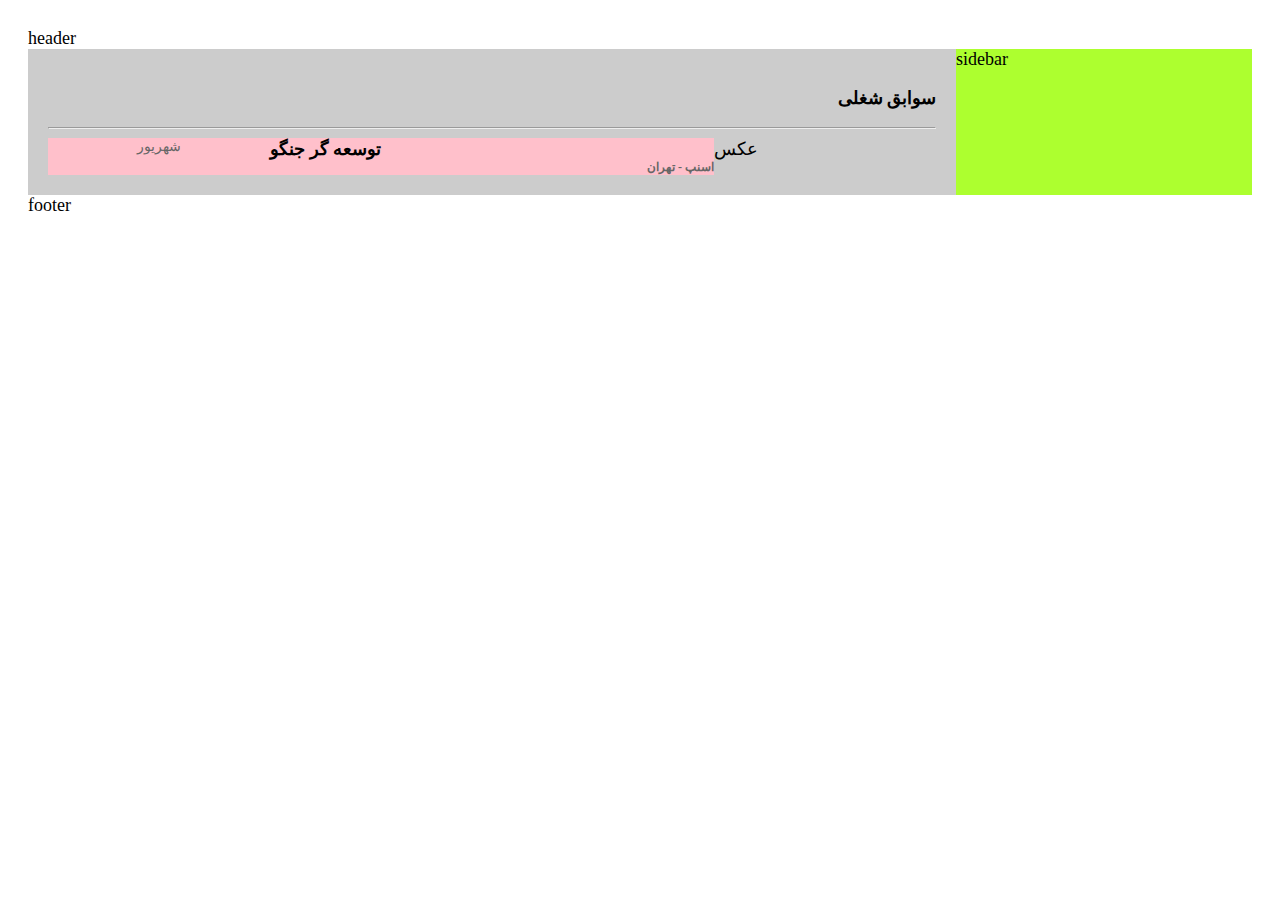
<file: index.html>
<!DOCTYPE html>
<html lang="en">
<head>
    <meta charset="UTF-8">
    <meta name="viewport" content="width=device-width, initial-scale=1.0">
    <title>Document</title>
    <link rel="stylesheet" href="style.css"  >
</head>
<body style="padding: 20px;">

    <div id="header">
        header
    </div>

    <div id="content">
          <div id="main"> 
             <h3 id="job_history" style="">
                <span>
                    سوابق شغلی
                </span>
                 
             </h3>
             <hr>

             <div style=" display: flex; " >
              
                 <div class="infi" style="flex: 3; background-color: pink;">
                     
                     <div style="display: flex;"> 
                        <div style="flex:1; font-size: 14px; text-align: center; color: #666;   "> شهریور</div>
                         <div style="flex:2; font-size: 18px; font-weight: bold;"> توسعه گر جنگو </div>
                        
                        
                        
                        </div>
                     <div style="text-align: right;   font-size: 12px; color: #666; font-weight: bold;"> اسنپ - تهران </div>
                     <div> 
                        <div ></div>
                     </div>
                     
                </div>

                <div class="pic" style=" flex: 1; "> عکس</div>

             </div>


          </div>

          <div id="sidebar"> sidebar</div>

    </div>

    <div id="footer">
        footer
    </div>


    <style>

    </style>
    
</body>
</html>
</file>
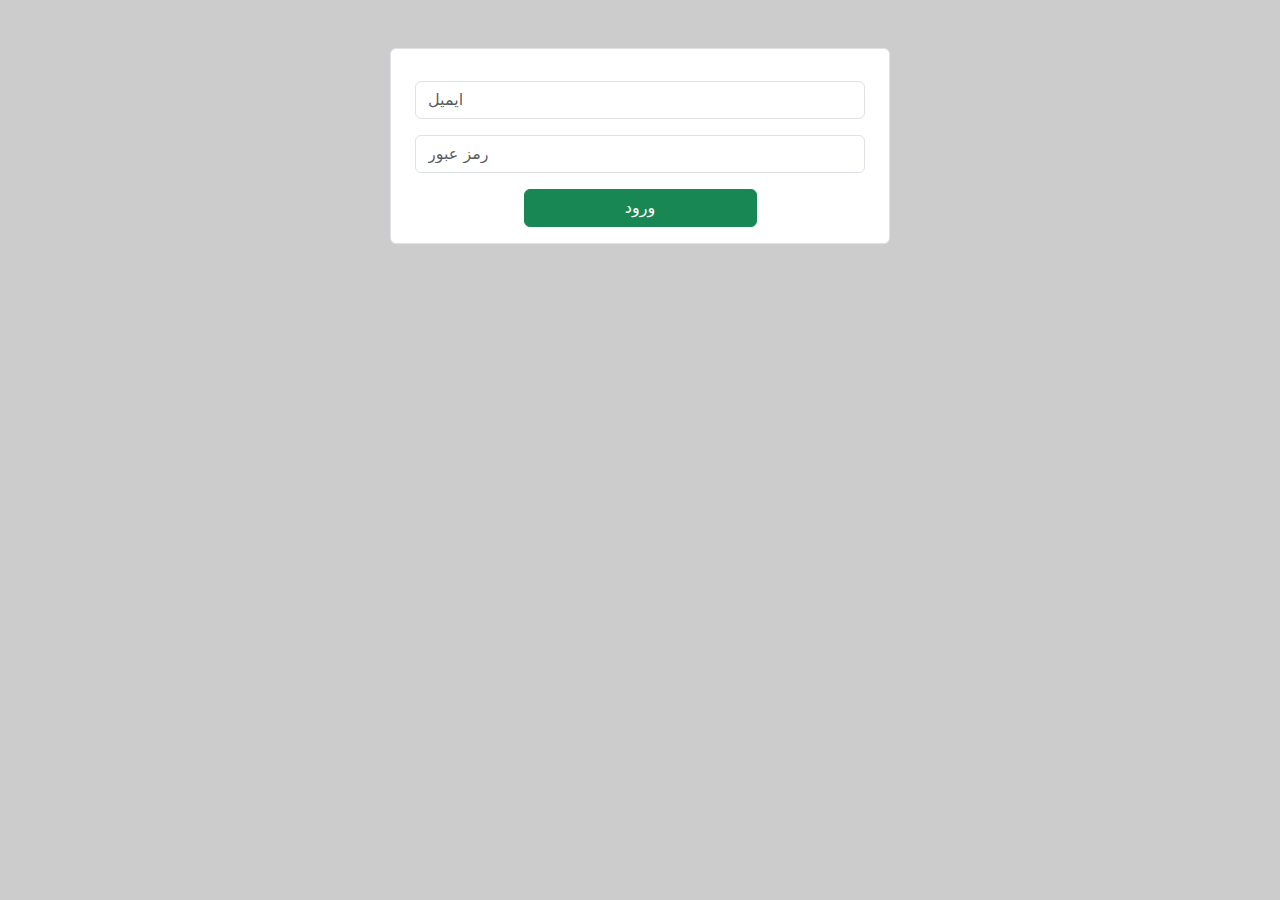
<file: Boostrap_example/index.html>
<!DOCTYPE html>
<html lang="en">
<head>
    <meta charset="UTF-8">
    <meta name="viewport" content="width=device-width, initial-scale=1.0">
    <title>Document</title>

    <!-- <link href="https://cdn.jsdelivr.net/npm/bootstrap@5.0.2/dist/css/bootstrap.min.css" rel="stylesheet" integrity="sha384-EVSTQN3/azprG1Anm3QDgpJLIm9Nao0Yz1ztcQTwFspd3yD65VohhpuuCOmLASjC" crossorigin="anonymous">
    
    <script src="https://cdn.jsdelivr.net/npm/bootstrap@5.0.2/dist/js/bootstrap.bundle.min.js" integrity="sha384-MrcW6ZMFYlzcLA8Nl+NtUVF0sA7MsXsP1UyJoMp4YLEuNSfAP+JcXn/tWtIaxVXM" crossorigin="anonymous"></script> -->

    <link rel="stylesheet" href="bootstrap.min.css" />

</head>
<body style="background-color: #ccc;">

    
    <div class="bg-white p-3 m-5 mx-auto border rounded " style="max-width: 500px;">
        <div class="mx-2 my-3">
            <input class="form-control  " placeholder="ایمیل" type="text">
        </div>
        <div class="mx-2 my-3">
            <input class="form-control" placeholder="رمز عبور" type="password">
        </div>

        <div class="text-center">
            <button class="btn btn-success  w-50 ">ورود</button>
        </div>
    </div>
    
</body>
</html>
</file>
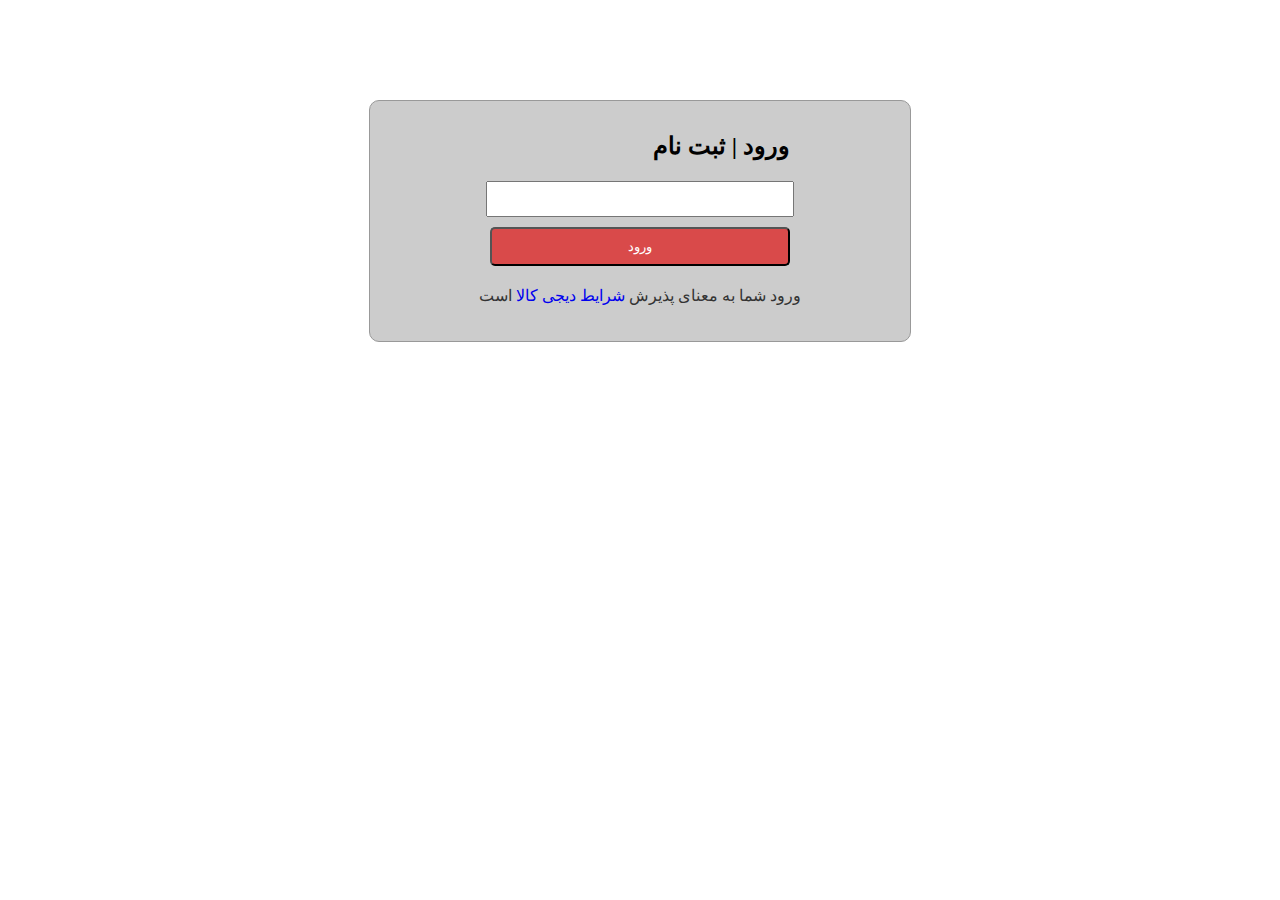
<file: login.html>
<!DOCTYPE html>
<html lang="en">
<head>
    <meta charset="UTF-8">
    <meta name="viewport" content="width=device-width, initial-scale=1.0">
    <title>ورود</title>
</head>
<body>

    <div id="login" style="">
            <h2 id="login_title"> ورود | ثبت نام </h2>
            <div >
                <input type="text" id="user_id">
            </div>
            <div>
                <button id="login_btn"> ورود </button>
            </div>

            <p id="rule">
                ورود شما به معنای پذیرش    

                <a href="https://www.google.com" style="text-decoration: none;">
                     شرایط دیجی کالا 
                    
                </a> 

                است
              
            </p>
    </div>

    <style>

        #login_title{
            text-align: right;
            width: 300px;
            margin: 11px auto;
        }

        #rule{
            margin-top: 20px;
            color: #333;
        }

        #user_id{
            width: 300px;
            height: 30px;
            margin-top: 10px;
        }

        #login_btn{
            margin-top: 10px;
            width: 300px;
            padding: 10px;
            background-color: rgb(217, 74, 74);
            color: white;
            border-radius: 5px;
        
        }

        #login {
            width: 500px;
            background-color: #ccc;
            /* margin-top: 100px; */
            margin: 100px auto;
            border: 1px solid #999;
            padding: 20px;
            text-align: center;
            border-radius: 10px;
        }
    </style>



</body>
</html>
</file>
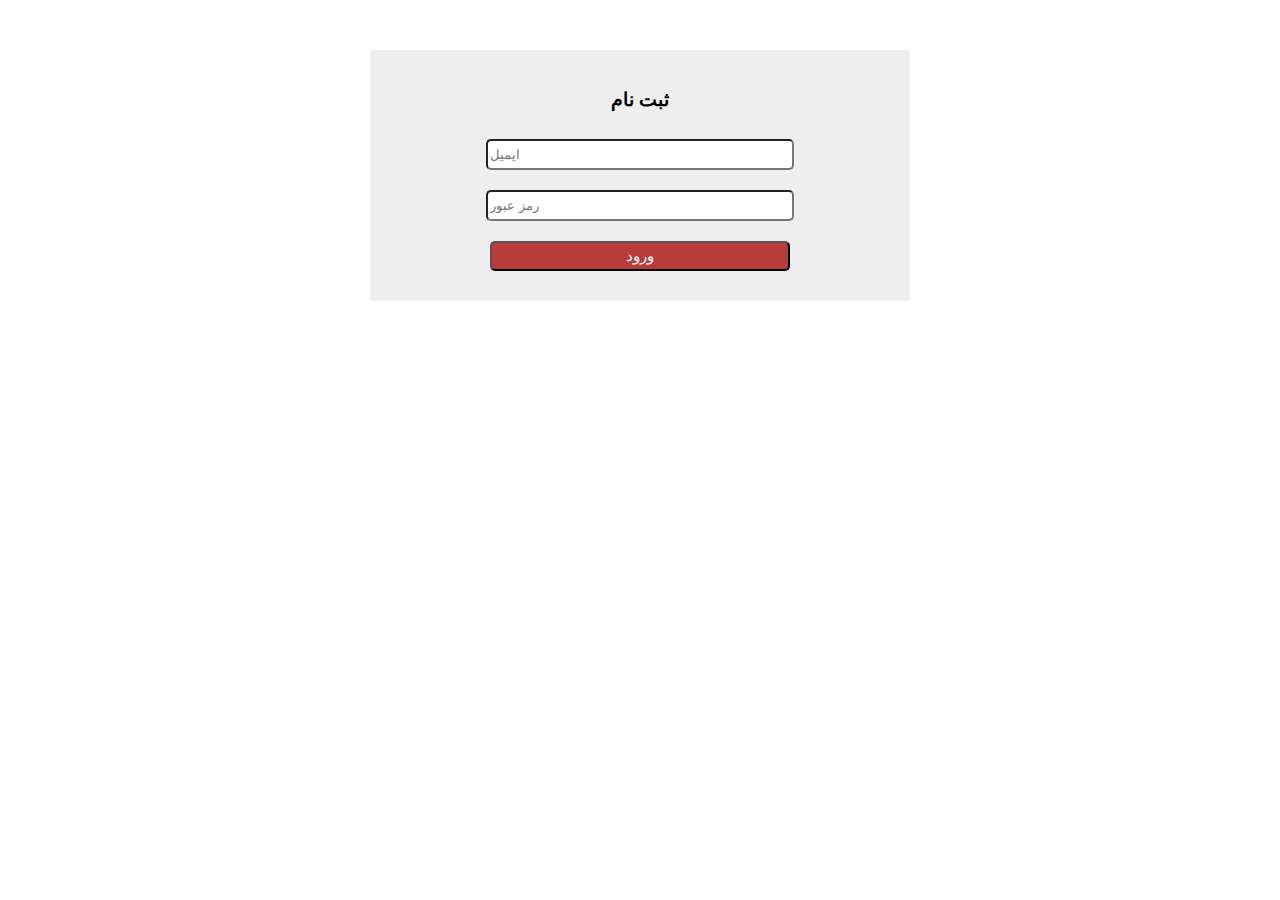
<file: login2.html>
<!DOCTYPE html>
<html lang="en">
<head>
    <meta charset="UTF-8">
    <meta name="viewport" content="width=device-width, initial-scale=1.0">
    <title>Document</title>
</head>
<body>

    <div id="login_box">

        <h3 style="text-align: center;">ثبت نام</h3>
        <div style="text-align: center;">

            <input type="text" class="input" placeholder="ایمیل">
            
        </div>


        <div style="text-align: center;">

            <input type="password" class="input" placeholder="رمز عبور">
            
        </div>

        <div style="text-align: center;">
            <button  class="input btn"> ورود </button>
        </div>

    </div>

    <style>
        #login_box{
            background-color: #eee;
            width: 500px;
            margin: 50px auto;
            padding: 20px;
        }

        .input{
            width: 300px;
        margin: 10px auto;
        height: 25px;
        border-radius: 5px;
        }

        .btn {
                  background: #b93b3b;
                color: white;
                height: 30px;
                font-size: 15px;
                cursor: pointer;
        }

        .btn:hover{
            background-color: #752626;
            font-weight: bold;
        }
    </style>
    
</body>
</html>
</file>
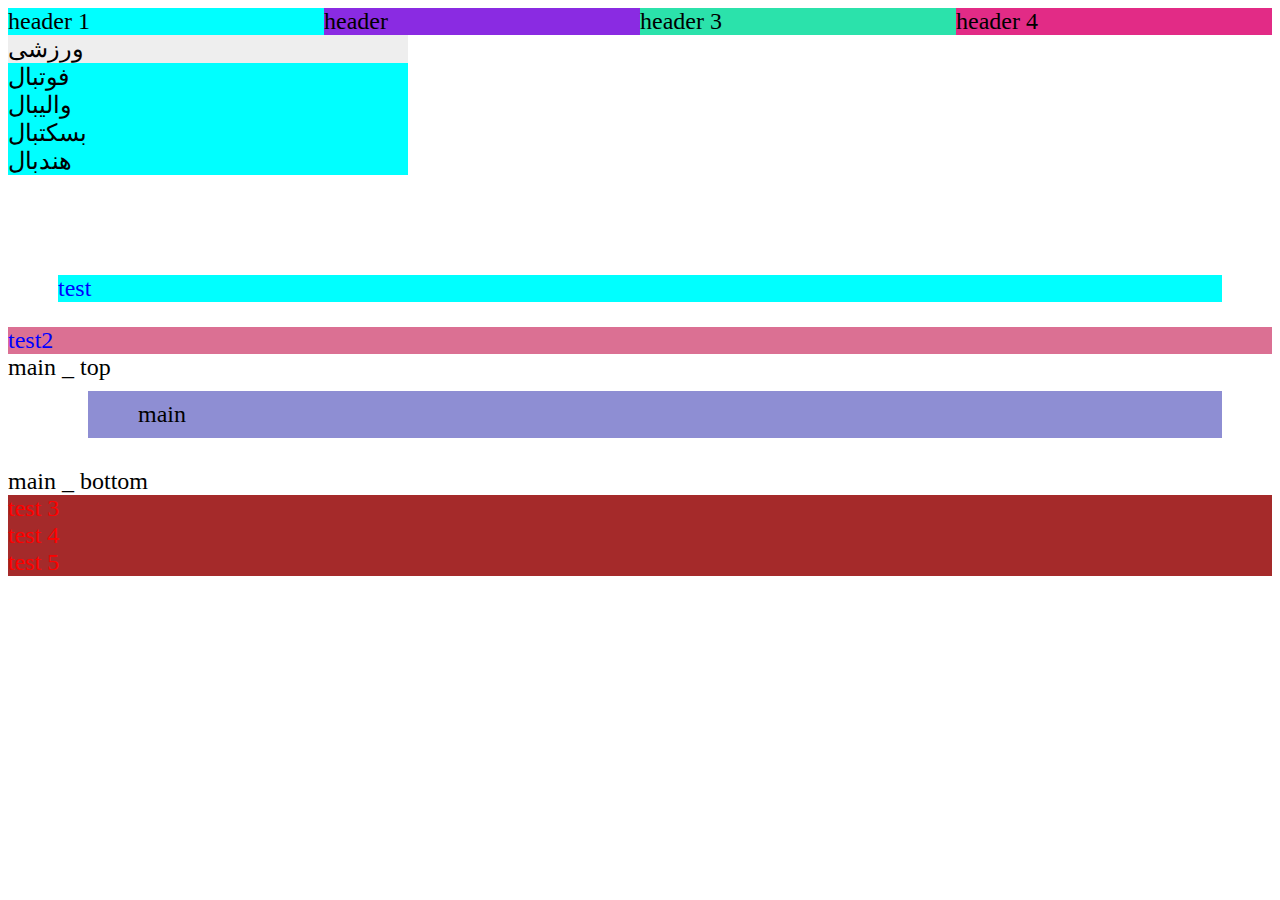
<file: p1.html>
<html>

<head>

    <title> welcoe to  my site  </title>

</head>


<body>

    <div class="headr_parent">

        
        <div class="header" style="background-color: aqua;">
                header 1
        </div>
        <div class="header" style="background-color: blueviolet;">
                header 
        </div>
        <div class="header" style="background-color: rgb(43, 226, 171);">
                header 3
        </div>
        <div class="header" style="background-color: rgb(226, 43, 134);">
                header 4
        </div>

    </div>

    <div style="background-color: #eee; width: 400px;">
        ورزشی
    </div>

   <div style="background-color: aqua; width: 400px;">
      <div> فوتبال </div>
      <div> والیبال </div>
      <div> بسکتبال </div>
      <div> هندبال </div>
   </div>


    <style>

        .header{
            /* display: inline-block;
            width: 30%; */
            /* display: flex; */
            flex:1

        }

        .headr_parent{
            display: flex;
        }

    </style>


    <div id="top_div"   style="">
        test
    </div>

    <div id="div_2"  style="">
        test2
    </div>

    <div>main _ top</div>

    <div class="div_main" style=""> main</div>

    <div>main _ bottom</div>

    <div class="cl1" style=""> test 3</div>
    <div class="cl1" style=""> test 4</div>
    <div class="cl1" style=""> test 5</div>

</body>

<style>

    *{
        font-size: 24px;
    }

    #top_div{
        background-color: aqua; color:#00f;
         margin-bottom: 25px;
          margin-right: 50px;  
         margin-left: 50px;
          margin-top: 100px;

    }

    .cl1{
        background-color: brown; color: red;
       
        

    }

    .div_main{
        background-color: rgba(68, 68, 182, 0.605);
        /* margin-top: 10px;
        margin-bottom: 30px;
        margin-right: 50px;
        margin-left: 80px; */

        margin: 10px 50px 30px 80px;
        padding: 10px 50px 10px 50px;

        

    }

     

    #div_2 {

        background-color: palevioletred; color:#00f

    }

</style>



</html>
</file>
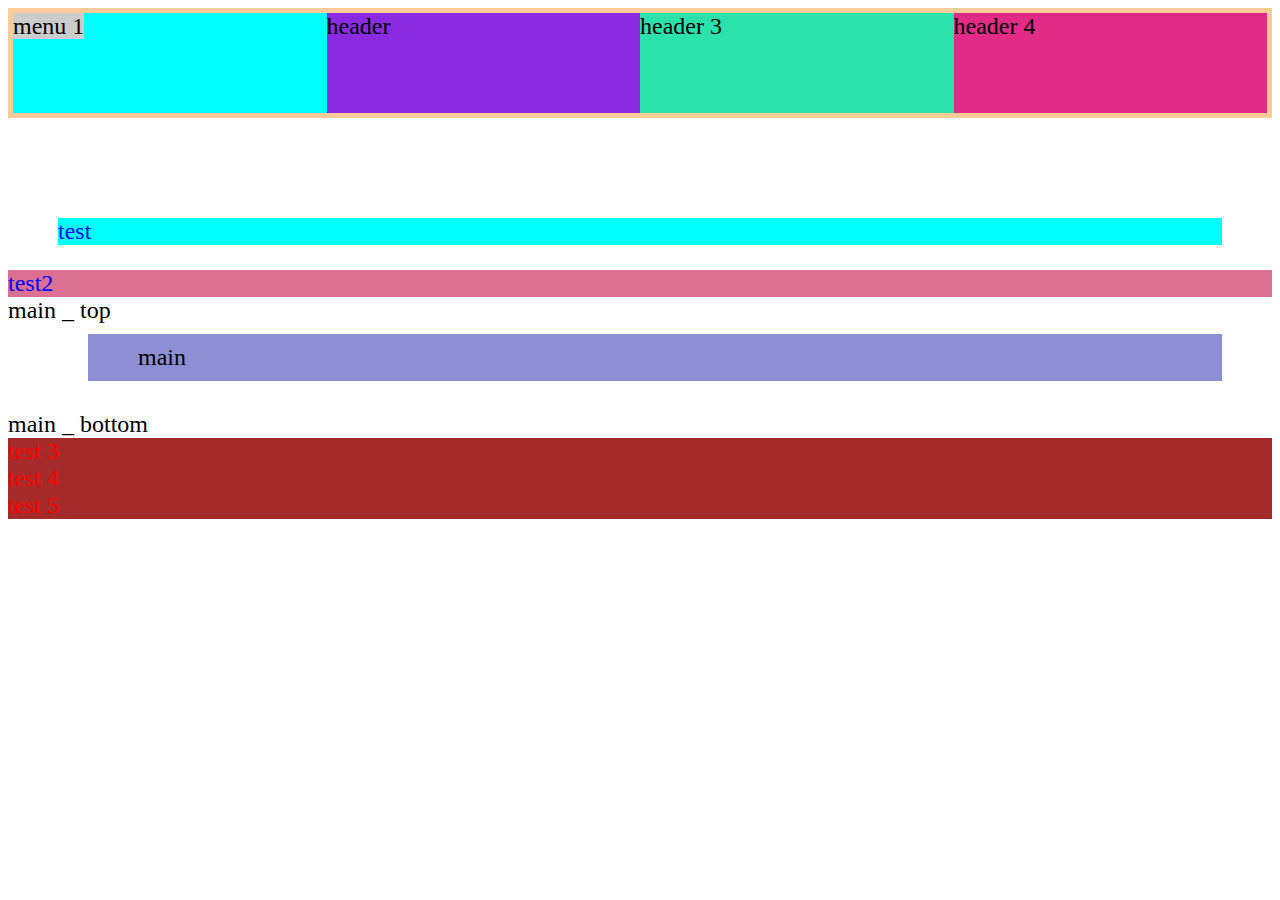
<file: p2.html>
<html>
  <head>
    <title>welcoe to my site</title>
  </head>

  <body>
    <div
      class="headr_parent"
      style="padding: 5px; background-color: #fc9; height: 100px"
    >
      <div class="header" style="background-color: aqua">
        <div class="paretn_menu" style="position: relative; width: 79px">
          <span class="menu" style="background-color: #ccc">menu 1</span>

          <div
            class="drop_down_menu"
            style="background-color: pink; display: none"
          >
            <div>خبر ۱</div>
            <div>خبر ۲</div>
            <div>خبر ۳</div>
          </div>
        </div>
      </div>
      <div class="header" style="background-color: blueviolet">header</div>
      <div class="header" style="background-color: rgb(43, 226, 171)">
        header 3
      </div>
      <div class="header" style="background-color: rgb(226, 43, 134)">
        header 4
      </div>
    </div>

    <style>
      .header {
        /* display: inline-block;
            width: 30%; */
        /* display: flex; */
      }

      .headr_parent {
        display: flex;
      }
    </style>

    <div id="top_div" style="">test</div>

    <div id="div_2" style="">test2</div>

    <div>main _ top</div>

    <div class="div_main" style="">main</div>

    <div>main _ bottom</div>

    <div class="cl1" style="">test 3</div>
    <div class="cl1" style="">test 4</div>
    <div class="cl1" style="">test 5</div>
  </body>

  <style>
    * {
      font-size: 24px;
    }

    #top_div {
      background-color: aqua;
      color: #00f;
      margin-bottom: 25px;
      margin-right: 50px;
      margin-left: 50px;
      margin-top: 100px;
    }

    .cl1 {
      background-color: brown;
      color: red;
    }

    .div_main {
      background-color: rgba(68, 68, 182, 0.605);
      /* margin-top: 10px;
        margin-bottom: 30px;
        margin-right: 50px;
        margin-left: 80px; */

      margin: 10px 50px 30px 80px;
      padding: 10px 50px 10px 50px;
    }

    #div_2 {
      background-color: palevioletred;
      color: #00f;
    }

    .header {
      flex: 1;
    }

    .menu:hover {
      background-color: #fc9 !important;
    }

    .paretn_menu:hover .drop_down_menu {
      display: block !important;
    }
  </style>
</html>
</file>
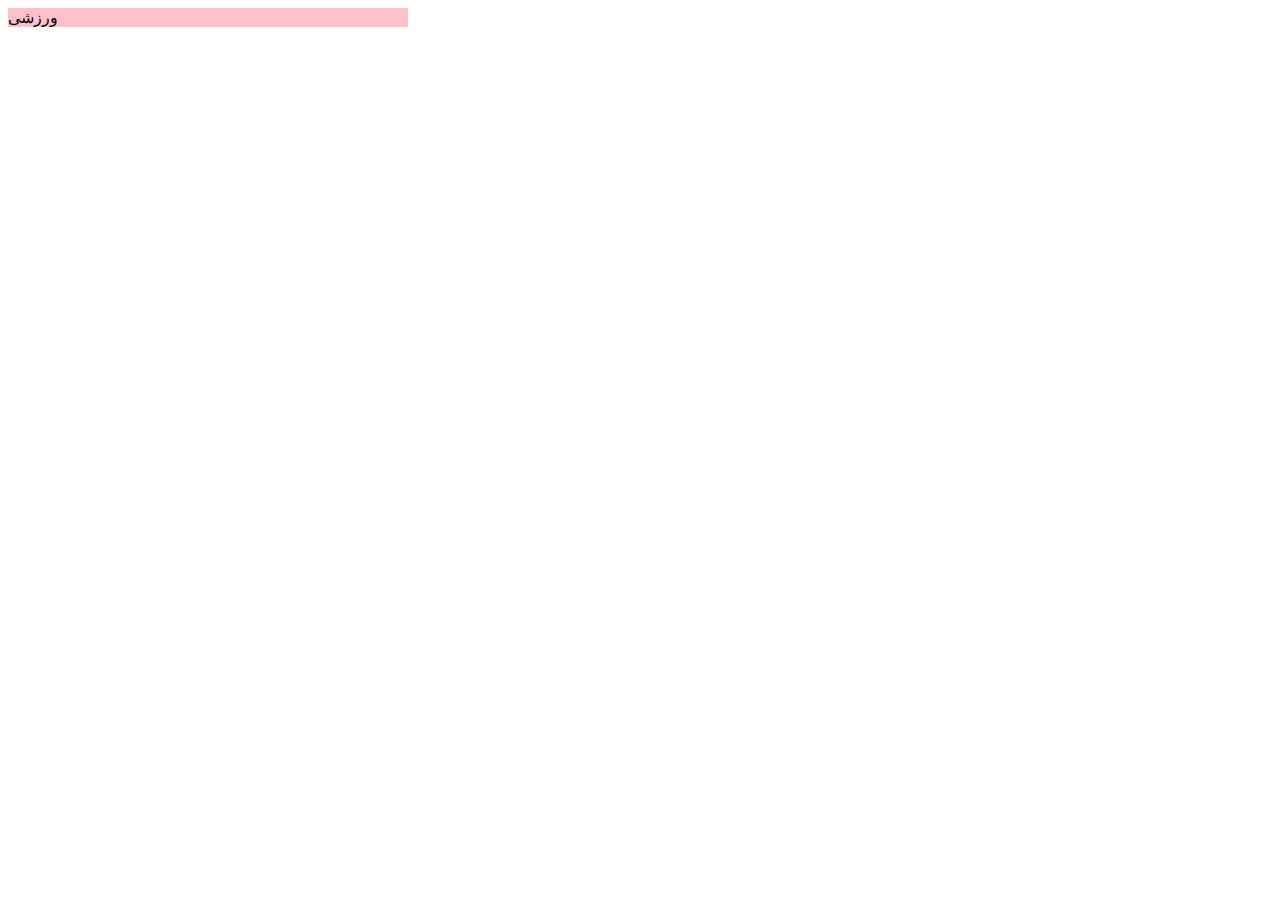
<file: p3.html>
<!DOCTYPE html>
<html lang="en">
<head>
    <meta charset="UTF-8">
    <meta name="viewport" content="width=device-width, initial-scale=1.0">
    <title>Document</title>
</head>
<body>

    <div class="menue_parent" style="position: relative;">

        <div style="background-color: pink; width: 400px;" class="menu_main">
            ورزشی
        </div>
    
       <div class="sub_menu" style="background-color: aqua; width: 400px;position: absolute; top:34px; display: none;">
          <div> فوتبال </div>
          <div> والیبال </div>
          <div> بسکتبال </div>
          <div> هندبال </div>
       </div>

    </div>

   
    
</body>
<style>


   .menu_main:hover{
      background-color: red !important;
   }

   .menue_parent:hover .sub_menu{
    display: block !important;
   }

</style>
</html>
</file>
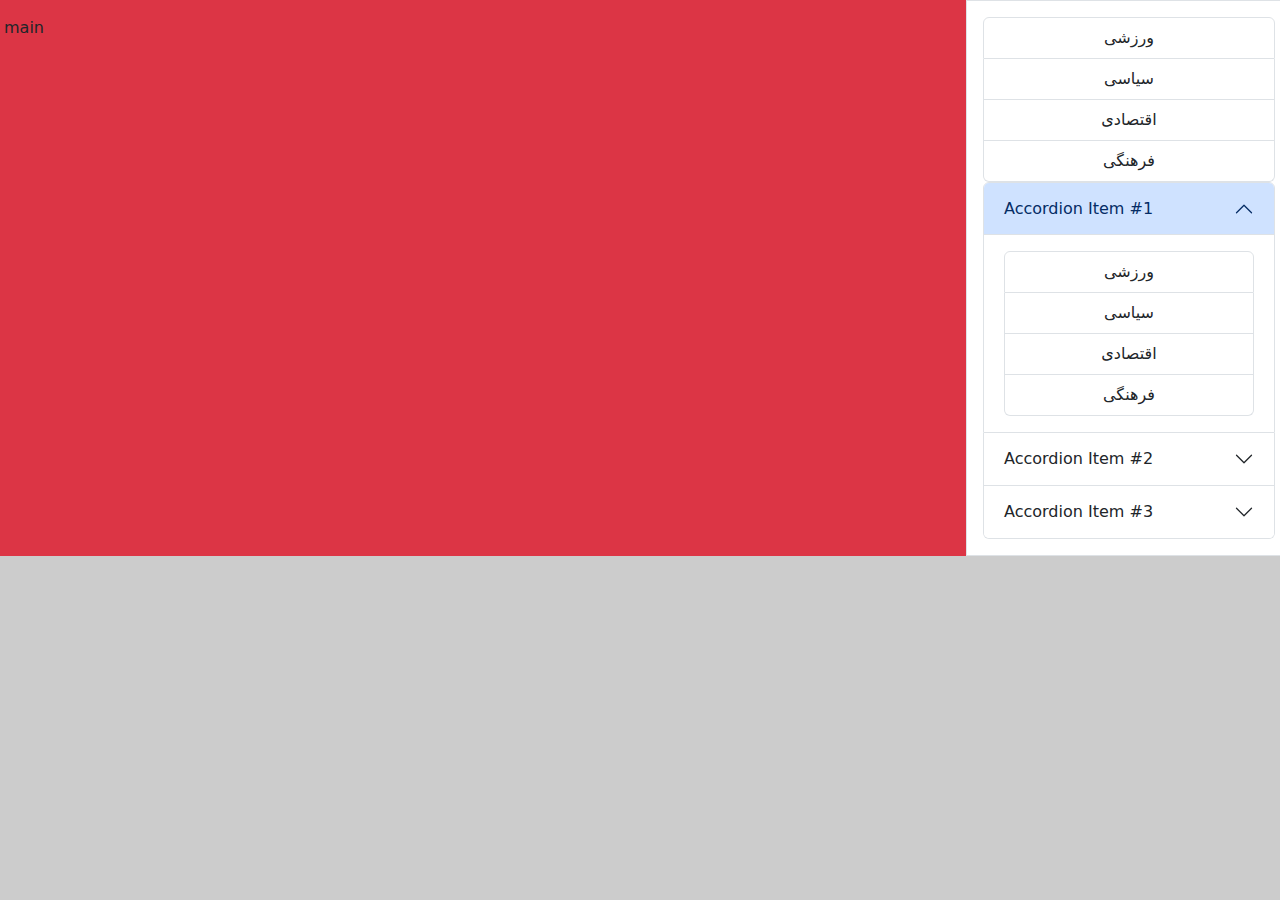
<file: Boostrap_example/sidebar.html>
<!DOCTYPE html>
<html lang="en">
<head>
    <meta charset="UTF-8">
    <meta name="viewport" content="width=device-width, initial-scale=1.0">
    <title>Document</title>

    <!-- <link href="https://cdn.jsdelivr.net/npm/bootstrap@5.0.2/dist/css/bootstrap.min.css" rel="stylesheet" integrity="sha384-EVSTQN3/azprG1Anm3QDgpJLIm9Nao0Yz1ztcQTwFspd3yD65VohhpuuCOmLASjC" crossorigin="anonymous">
    
    <script src="https://cdn.jsdelivr.net/npm/bootstrap@5.0.2/dist/js/bootstrap.bundle.min.js" integrity="sha384-MrcW6ZMFYlzcLA8Nl+NtUVF0sA7MsXsP1UyJoMp4YLEuNSfAP+JcXn/tWtIaxVXM" crossorigin="anonymous"></script> -->

    <link rel="stylesheet" href="bootstrap.min.css" />
    <script src="bootstrap.bundle.min.js"></script>

</head>
<body style="background-color: #ccc;">

    <div class="row">

        <div class="col-9 p-3 bg-danger"> main</div>
        <div class="col-3 p-3  border bg-white"> 
             
            <ul class="list-group">
                <li class="list-group-item text-center"> ورزشی </li>
                <li class="list-group-item text-center"> سیاسی</li>
                <li class="list-group-item text-center"> اقتصادی </li>
                <li class="list-group-item text-center"> فرهنگی </li>
                
            </ul>

            <div class="accordion" id="accordionExample">
                <div class="accordion-item">
                  <h2 class="accordion-header" id="headingOne">
                    <button class="accordion-button" type="button" data-bs-toggle="collapse" data-bs-target="#collapseOne" aria-expanded="true" aria-controls="collapseOne">
                      Accordion Item #1
                    </button>
                  </h2>
                  <div id="collapseOne" class="accordion-collapse collapse show" aria-labelledby="headingOne" data-bs-parent="#accordionExample">
                    <div class="accordion-body">
                        <ul class="list-group">
                            <li class="list-group-item text-center"> ورزشی </li>
                            <li class="list-group-item text-center"> سیاسی</li>
                            <li class="list-group-item text-center"> اقتصادی </li>
                            <li class="list-group-item text-center"> فرهنگی </li>
                            
                        </ul>

                    </div>
                  </div>
                </div>
                <div class="accordion-item">
                  <h2 class="accordion-header" id="headingTwo">
                    <button class="accordion-button collapsed" type="button" data-bs-toggle="collapse" data-bs-target="#collapseTwo" aria-expanded="false" aria-controls="collapseTwo">
                      Accordion Item #2
                    </button>
                  </h2>
                  <div id="collapseTwo" class="accordion-collapse collapse" aria-labelledby="headingTwo" data-bs-parent="#accordionExample">
                    <div class="accordion-body">
                      <strong>This is the second item's accordion body.</strong> It is hidden by default, until the collapse plugin adds the appropriate classes that we use to style each element. These classes control the overall appearance, as well as the showing and hiding via CSS transitions. You can modify any of this with custom CSS or overriding our default variables. It's also worth noting that just about any HTML can go within the <code>.accordion-body</code>, though the transition does limit overflow.
                    </div>
                  </div>
                </div>
                <div class="accordion-item">
                  <h2 class="accordion-header" id="headingThree">
                    <button class="accordion-button collapsed" type="button" data-bs-toggle="collapse" data-bs-target="#collapseThree" aria-expanded="false" aria-controls="collapseThree">
                      Accordion Item #3
                    </button>
                  </h2>
                  <div id="collapseThree" class="accordion-collapse collapse" aria-labelledby="headingThree" data-bs-parent="#accordionExample">
                    <div class="accordion-body">
                      <strong>This is the third item's accordion body.</strong> It is hidden by default, until the collapse plugin adds the appropriate classes that we use to style each element. These classes control the overall appearance, as well as the showing and hiding via CSS transitions. You can modify any of this with custom CSS or overriding our default variables. It's also worth noting that just about any HTML can go within the <code>.accordion-body</code>, though the transition does limit overflow.
                    </div>
                  </div>
                </div>
              </div>

        </div>

    </div>
   
    
</body>
</html>
</file>
<file: style.css>
*{
    font-size: 18px;
}

#job_history{
    text-align: right;
}


#content{
    display: flex;
}
#main{
    background-color: #ccc;
    flex:3;
    padding: 20px;
    

}

#sidebar{
    background-color: greenyellow;
    flex:1
}
</file>
